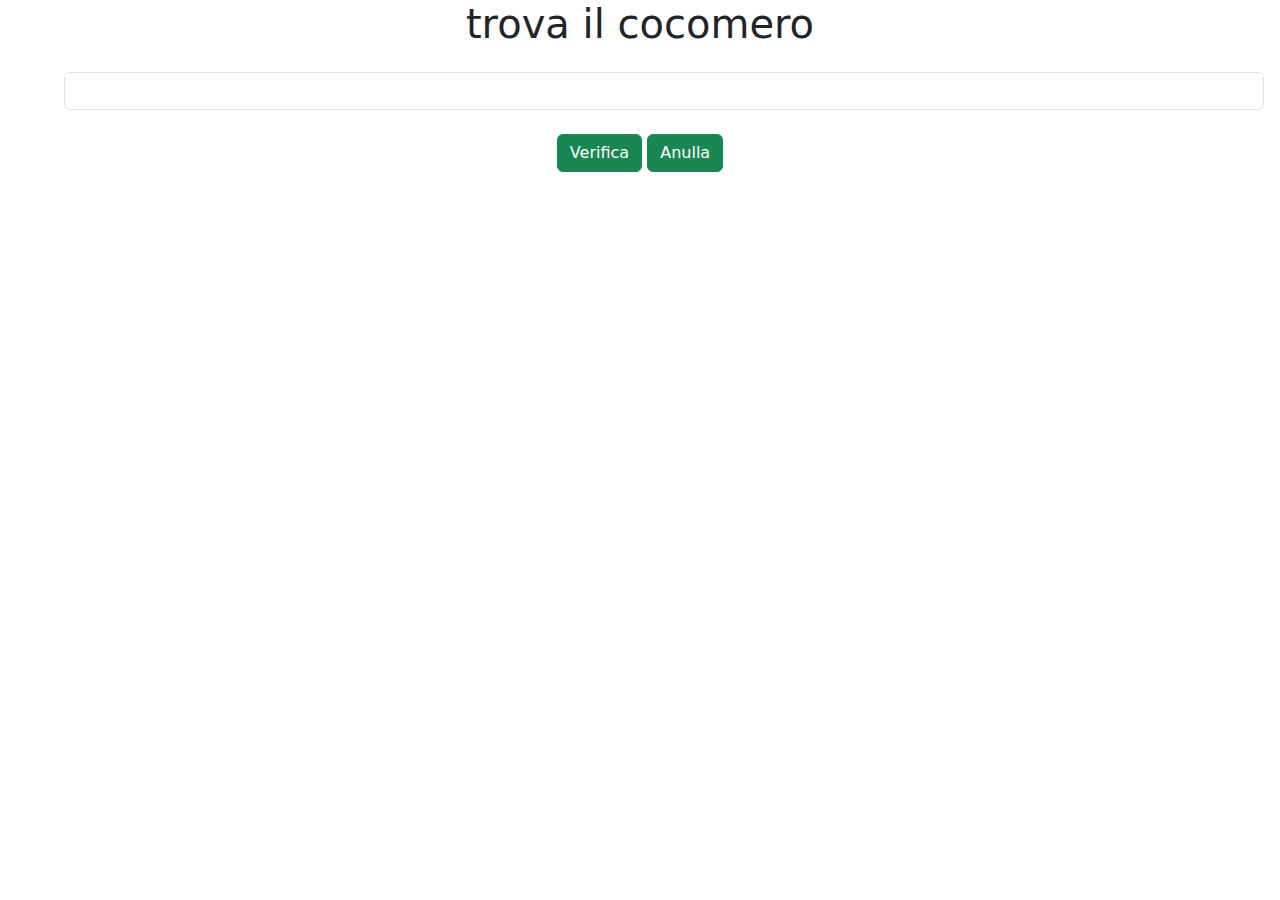
<file: array-lista/index.html>
<!DOCTYPE html>
<html lang="en">
<head>
    <meta charset="UTF-8">
    <meta name="viewport" content="width=device-width, initial-scale=1.0">
    <!-- font awesome  -->
    <link rel="stylesheet" href="https://cdnjs.cloudflare.com/ajax/libs/font-awesome/6.5.1/css/all.min.css" integrity="sha512-DTOQO9RWCH3ppGqcWaEA1BIZOC6xxalwEsw9c2QQeAIftl+Vegovlnee1c9QX4TctnWMn13TZye+giMm8e2LwA==" crossorigin="anonymous" referrerpolicy="no-referrer" />
    <!-- bootstrap  -->
    <link href="https://cdn.jsdelivr.net/npm/bootstrap@5.3.3/dist/css/bootstrap.min.css" rel="stylesheet" integrity="sha384-QWTKZyjpPEjISv5WaRU9OFeRpok6YctnYmDr5pNlyT2bRjXh0JMhjY6hW+ALEwIH" crossorigin="anonymous">
    <!-- link css  -->
    <link rel="stylesheet" href="css/style.css">
    <title>Document</title>
</head>
<body>
    <div class="st-container">
        <h1>trova il cocomero</h1>
        <input type="text" class="form-control  m-4 " id="userFruit" value="" minlength="10" maxlength="30" >
        <input type="button" class="btn btn-success" id="frButton" value="Verifica">
        <input type="button" class="btn btn-success" id="frClear" value="Anulla">
        <div id="frResult"></div>
    </div>

      <!-- javascript  -->
      <script src="js/script.js" type="text/javascript"></script>
      <script src="js/utility.js" type="text/javascript"></script>
</body>
</html>
</file>
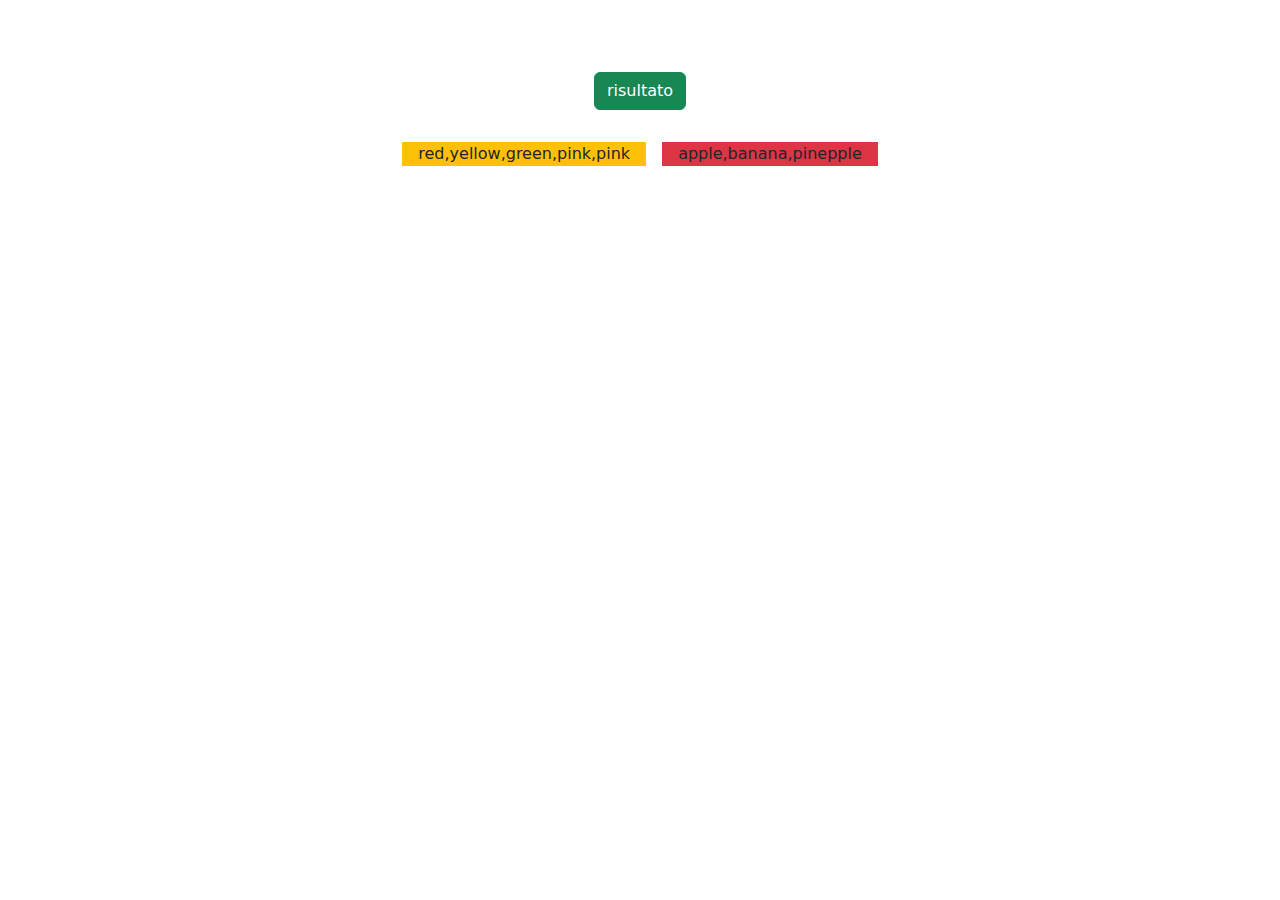
<file: array_bonus/index.html>
<!DOCTYPE html>
<html lang="en">
<head>
    <meta charset="UTF-8">
    <meta name="viewport" content="width=device-width, initial-scale=1.0">
    <!-- font awesome  -->
    <link rel="stylesheet" href="https://cdnjs.cloudflare.com/ajax/libs/font-awesome/6.5.1/css/all.min.css" integrity="sha512-DTOQO9RWCH3ppGqcWaEA1BIZOC6xxalwEsw9c2QQeAIftl+Vegovlnee1c9QX4TctnWMn13TZye+giMm8e2LwA==" crossorigin="anonymous" referrerpolicy="no-referrer" />
    <!-- bootstrap  -->
    <link href="https://cdn.jsdelivr.net/npm/bootstrap@5.3.3/dist/css/bootstrap.min.css" rel="stylesheet" integrity="sha384-QWTKZyjpPEjISv5WaRU9OFeRpok6YctnYmDr5pNlyT2bRjXh0JMhjY6hW+ALEwIH" crossorigin="anonymous">
    <!-- link css  -->
    <link rel="stylesheet" href="css/style.css">
    <title>Document</title>
</head>
<body>
    <div class="st-container p-5 ">
        <input type="button" class="btn btn-success m-4" value="risultato">
        <div class="d-flex justify-content-center ">
            <div id="arrayco" class="bg-warning px-3 m-2"></div>
            <div id="arrayfr" class="bg-danger px-3 m-2"></div>
        </div>
        
        <div id="result"></div>
    </div>
    
      <!-- javascript  -->
      <script src="js/script.js" type="text/javascript"></script>
      <script src="js/utility.js" type="text/javascript"></script>
</body>
</html>
</file>
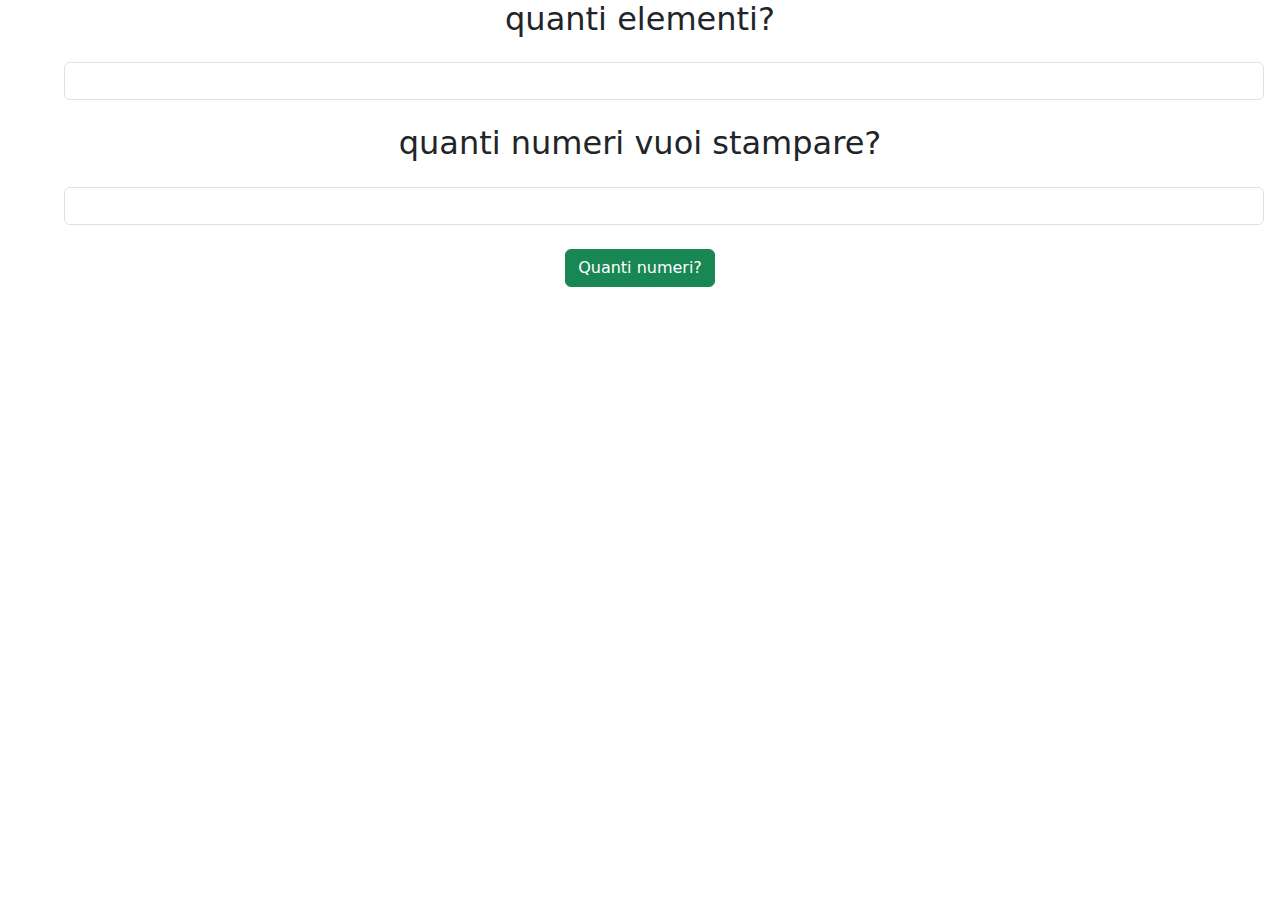
<file: array_tail/index.html>
<!DOCTYPE html>
<html lang="en">
<head>
    <meta charset="UTF-8">
    <meta name="viewport" content="width=device-width, initial-scale=1.0">
    <!-- font awesome  -->
    <link rel="stylesheet" href="https://cdnjs.cloudflare.com/ajax/libs/font-awesome/6.5.1/css/all.min.css" integrity="sha512-DTOQO9RWCH3ppGqcWaEA1BIZOC6xxalwEsw9c2QQeAIftl+Vegovlnee1c9QX4TctnWMn13TZye+giMm8e2LwA==" crossorigin="anonymous" referrerpolicy="no-referrer" />
    <!-- bootstrap  -->
    <link href="https://cdn.jsdelivr.net/npm/bootstrap@5.3.3/dist/css/bootstrap.min.css" rel="stylesheet" integrity="sha384-QWTKZyjpPEjISv5WaRU9OFeRpok6YctnYmDr5pNlyT2bRjXh0JMhjY6hW+ALEwIH" crossorigin="anonymous">
    <!-- link css  -->
    <link rel="stylesheet" href="css/style.css">
    <title>Document</title>
</head>
<body> <div class="st-container">
    <h2>quanti elementi?</h2>
    <input type="number" class="form-control  m-4 " id="userNumber" value="" minlength="1" maxlength="30" >
    <div id="errore"></div>
    <h2>quanti numeri vuoi stampare?</h2>
    <input type="number" class="form-control  m-4 " id="userChoice" value="" minlength="1" maxlength="30" >
    <input type="button" class="btn btn-success" id="nuButton" value="Quanti numeri?">
    <div id="errore2"></div>
    <div id="nuResult"></div>
</div>

      <!-- javascript  -->
      <script src="js/script.js" type="text/javascript"></script>
      <script src="js/utility.js" type="text/javascript"></script>
</body>
</html>
</file>
<file: array-lista/css/style.css>
/* reset  */
*{
    margin: 0;
    padding: 0;
    box-sizing: border-box;
}

.st-container{
    width: 1200px;
    margin: 0 auto;
    text-align: center;
}
</file>
<file: array_bonus/css/style.css>
/* reset  */
*{
    margin: 0;
    padding: 0;
    box-sizing: border-box;
}

.st-container{
    width: 1200px;
    margin: 0 auto;
    text-align: center;
}
</file>
<file: array_tail/css/style.css>
/* reset  */
*{
    margin: 0;
    padding: 0;
    box-sizing: border-box;
}

.st-container{
    width: 1200px;
    margin: 0 auto;
    text-align: center;
}
</file>
